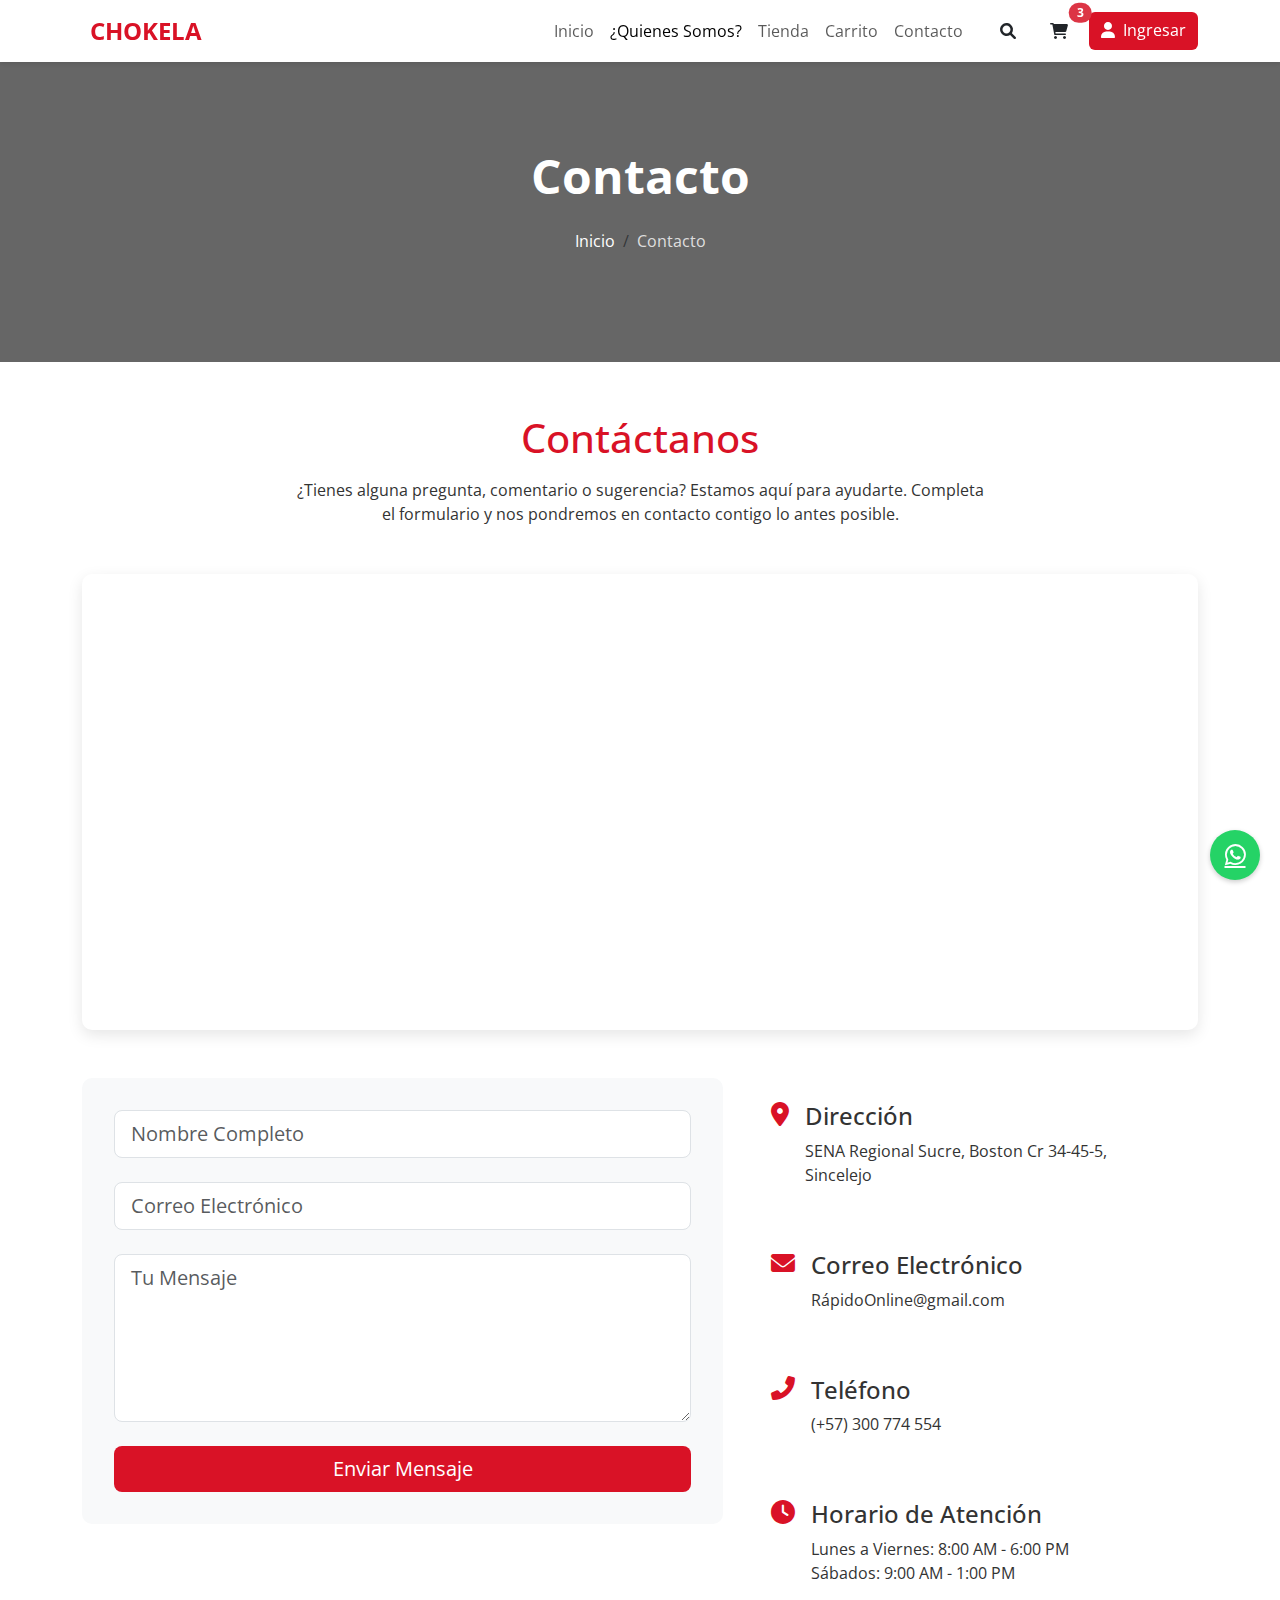
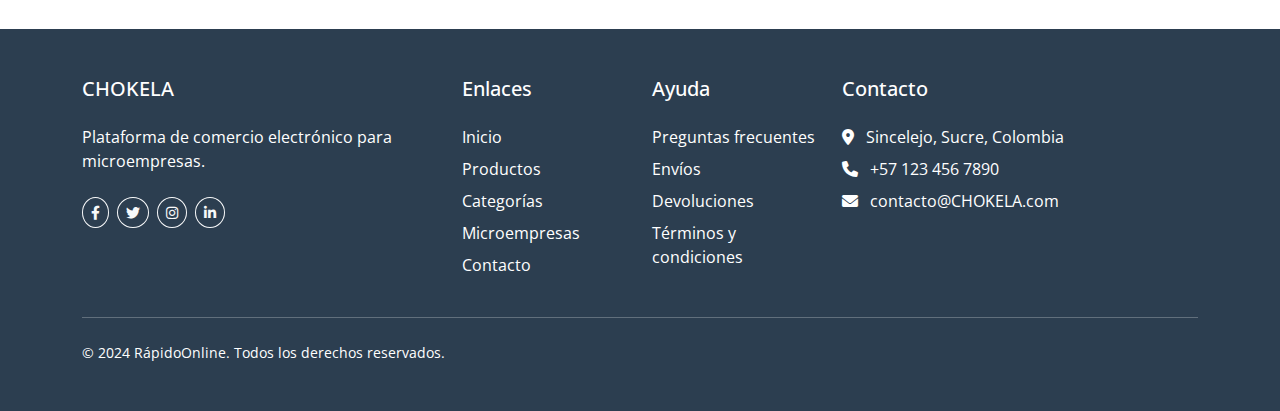
<file: contact.html>
<!DOCTYPE html>
<html lang="es">

<head>
    <meta charset="utf-8">
    <title>CHOKELA</title>
    <meta name="viewport" content="width=device-width, initial-scale=1.0">
    <meta name="description" content="Página de contacto de SenaEmprende">

    <!-- Fuentes Google -->
    <link href="https://fonts.googleapis.com/css2?family=Open+Sans:wght@400;600;700&display=swap" rel="stylesheet">

    <!-- Iconos Font Awesome -->
    <link rel="stylesheet" href="https://cdnjs.cloudflare.com/ajax/libs/font-awesome/6.0.0/css/all.min.css">

    <!-- Bootstrap CSS -->
    <link href="https://cdn.jsdelivr.net/npm/bootstrap@5.3.0/dist/css/bootstrap.min.css" rel="stylesheet">

    <!-- Estilos personalizados -->
    <style>
        :root {
            --verde-sena: #d91226;
            --verde-claro: #E8F5E9;
            --verde-oscuro: #d91226;
            --gris-claro: #f8f9fa;
        }

        body {
            font-family: 'Open Sans', sans-serif;
            color: #333;
        }

        .bg-sena {
            background-color: var(--verde-sena) !important;
        }

        .text-sena {
            color: var(--verde-sena) !important;
        }

        .btn-sena {
            background-color: var(--verde-sena);
            color: white;
            border: none;
        }

        .btn-sena:hover {
            background-color: var(--verde-oscuro);
            color: white;
        }

        .navbar {
            box-shadow: 0 2px 4px rgba(0, 0, 0, 0.1);
        }

        .page-header {
            background-color: var(--verde-sena);
            padding: 5rem 0;
            margin-bottom: 3rem;
        }

        footer {
            background-color: #2c3e50;
            color: white;
        }

        /* Estilos para el spinner */
        #spinner {
            position: fixed;
            top: 0;
            left: 0;
            width: 100%;
            height: 100%;
            background-color: rgba(255, 255, 255, 0.9);
            z-index: 9999;
            display: flex;
            justify-content: center;
            align-items: center;
            transition: opacity 0.3s ease;
        }

        #spinner .spinner-border {
            width: 3rem;
            height: 3rem;
            color: var(--verde-sena);
        }

        /* Estilos para el formulario de contacto */
        .contact-form {
            background-color: var(--gris-claro);
            border-radius: 10px;
            padding: 2rem;
        }

        .contact-info-item {
            background-color: white;
            border-radius: 10px;
            padding: 1.5rem;
            margin-bottom: 1rem;
        }

        .contact-info-item i {
            font-size: 1.5rem;
            margin-right: 1rem;
            color: var(--verde-sena);
        }

        /* Estilos para el mapa */
        .map-container {
            border-radius: 10px;
            overflow: hidden;
            box-shadow: 0 5px 15px rgba(0, 0, 0, 0.1);
        }

        /* Estilos para el footer */
        .footer-links a {
            color: #adb5bd;
            text-decoration: none;
            transition: color 0.3s;
        }

        .footer-links a:hover {
            color: white;
        }

        .social-icon {
            width: 40px;
            height: 40px;
            display: inline-flex;
            align-items: center;
            justify-content: center;
            border-radius: 50%;
            background-color: rgba(255, 255, 255, 0.1);
            margin-right: 0.5rem;
            transition: background-color 0.3s;
        }

        .social-icon:hover {
            background-color: var(--verde-sena);
        }
    </style>
    <style>
        .page-header {
            position: relative;
        }

        .hover-underline:hover {
            text-decoration: underline !important;
        }

        .breadcrumb {
            background-color: transparent;
            padding: 0.5rem 1rem;
            border-radius: 0.25rem;
        }

        .breadcrumb-item.active {
            color: rgba(255, 255, 255, 0.8) !important;
        }
    </style>
</head>

<body>
    <!-- Spinner -->
    <div id="spinner">
        <div class="spinner-border" role="status">
            <span class="visually-hidden">Cargando...</span>
        </div>
    </div>

    <!-- Barra de navegación -->
    <nav class="navbar navbar-expand-lg navbar-light bg-white sticky-top">
        <div class="container">
            <a class="navbar-brand d-flex align-items-center" href="index.html">

                <span class="ms-2 fs-4 fw-bold text-sena">CHOKELA</span>
            </a>

            <button class="navbar-toggler" type="button" data-bs-toggle="collapse" data-bs-target="#navbarNav">
                <span class="navbar-toggler-icon"></span>
            </button>

            <div class="collapse navbar-collapse" id="navbarNav">
                <ul class="navbar-nav ms-auto">
                    <li class="nav-item">
                        <a class="nav-link" href="index.html">Inicio</a>
                    </li>
                    <li class="nav-item">
                        <a class="nav-link active" href="proyectos.html">¿Quienes Somos?</a>
                    </li>
                    <li class="nav-item">
                        <a class="nav-link" href="shop.html">Tienda</a>
                    </li>
                    <li class="nav-item">
                        <a class="nav-link" href="cart.html">Carrito</a>
                    </li>
                    <li class="nav-item">
                        <a class="nav-link" href="contact.html">Contacto</a>
                    </li>
                </ul>

                <div class="d-flex ms-lg-3 mt-3 mt-lg-0">
                    <a href="#" class="btn btn-outline-sena me-2" data-bs-toggle="modal"
                        data-bs-target="#searchModal"><i class="fas fa-search"></i></a>
                    <a href="cart.html" class="btn btn-outline-sena me-2 position-relative">
                        <i class="fas fa-shopping-cart"></i>
                        <span
                            class="position-absolute top-0 start-100 translate-middle badge rounded-pill bg-danger">3</span>
                    </a>
                    <a href="#" class="btn btn-sena"><i class="fas fa-user me-2"></i>Ingresar</a>
                </div>
            </div>
        </div>
    </nav>

    <!-- Modal de búsqueda -->
    <div class="modal fade" id="searchModal" tabindex="-1" aria-labelledby="searchModalLabel" aria-hidden="true">
        <div class="modal-dialog modal-fullscreen">
            <div class="modal-content">
                <div class="modal-header border-0">
                    <button type="button" class="btn-close" data-bs-dismiss="modal" aria-label="Close"></button>
                </div>
                <div class="modal-body d-flex align-items-center">
                    <div class="container">
                        <div class="row justify-content-center">
                            <div class="col-md-8">
                                <div class="input-group mb-3">
                                    <input type="text" class="form-control form-control-lg"
                                        placeholder="Buscar productos...">
                                    <button class="btn btn-sena" type="button">Buscar</button>
                                </div>
                            </div>
                        </div>
                    </div>
                </div>
            </div>
        </div>
    </div>

    <!-- Encabezado de página para Contacto -->
    <div class="page-header position-relative overflow-hidden"
        style="background: linear-gradient(rgba(0, 0, 0, 0.6), rgba(0, 0, 0, 0.6)), url('https://images.unsplash.com/photo-1552664730-d307ca884978?ixlib=rb-1.2.1&auto=format&fit=crop&w=1000&q=80') center/cover no-repeat; height: 300px;">
        <div class="container h-100">
            <div class="row h-100 align-items-center">
                <div class="col-12 text-center text-white">
                    <h1 class="display-5 fw-bold mb-3">Contacto</h1>
                    <nav aria-label="breadcrumb">
                        <ol class="breadcrumb justify-content-center">
                            <li class="breadcrumb-item">
                                <a href="index.html" class="text-white text-decoration-none hover-underline">Inicio</a>
                            </li>
                            <li class="breadcrumb-item text-white active" aria-current="page">Contacto</li>
                        </ol>
                    </nav>
                </div>
            </div>
        </div>
    </div>

    <!-- Contenido principal -->
    <div class="container py-1">
        <div class="row g-4">
            <div class="col-12">
                <div class="text-center mx-auto" style="max-width: 700px;">
                    <h1 class="text-sena mb-3">Contáctanos</h1>
                    <p class="mb-4">¿Tienes alguna pregunta, comentario o sugerencia? Estamos aquí para ayudarte.
                        Completa el formulario y nos pondremos en contacto contigo lo antes posible.</p>
                </div>
            </div>

            <div class="col-lg-12 mb-4">
                <div class="map-container">
                    <iframe
                        src="https://www.google.com/maps/embed?pb=!1m14!1m8!1m3!1d3768.1598336291395!2d-75.3800967!3d9.3028873!3m2!1i1024!2i768!4f13.1!3m3!1m2!1s0x8e5915b6f2835f85%3A0x7432bdfe297b75a2!2sSENA%20de%20Boston!5e1!3m2!1ses!2sco!4v1742951534350!5m2!1ses!2sco"
                        width="100%" height="450" style="border:0;" allowfullscreen="" loading="lazy"
                        referrerpolicy="no-referrer-when-downgrade">
                    </iframe>
                </div>
            </div>

            <div class="col-lg-7">
                <div class="contact-form">
                    <form>
                        <div class="mb-4">
                            <input type="text" class="form-control form-control-lg" placeholder="Nombre Completo"
                                required>
                        </div>
                        <div class="mb-4">
                            <input type="email" class="form-control form-control-lg" placeholder="Correo Electrónico"
                                required>
                        </div>
                        <div class="mb-4">
                            <textarea class="form-control form-control-lg" rows="5" placeholder="Tu Mensaje"
                                required></textarea>
                        </div>
                        <button type="submit" class="btn btn-sena btn-lg w-100">Enviar Mensaje</button>
                    </form>
                </div>
            </div>

            <div class="col-lg-5">
                <div class="contact-info-item d-flex">
                    <i class="fas fa-map-marker-alt"></i>
                    <div>
                        <h4>Dirección</h4>
                        <p class="mb-0">SENA Regional Sucre, Boston Cr 34-45-5, Sincelejo</p>
                    </div>
                </div>

                <div class="contact-info-item d-flex">
                    <i class="fas fa-envelope"></i>
                    <div>
                        <h4>Correo Electrónico</h4>
                        <p class="mb-0">RápidoOnline@gmail.com</p>
                    </div>
                </div>

                <div class="contact-info-item d-flex">
                    <i class="fas fa-phone-alt"></i>
                    <div>
                        <h4>Teléfono</h4>
                        <p class="mb-0">(+57) 300 774 554</p>
                    </div>
                </div>

                <div class="contact-info-item d-flex">
                    <i class="fas fa-clock"></i>
                    <div>
                        <h4>Horario de Atención</h4>
                        <p class="mb-0">Lunes a Viernes: 8:00 AM - 6:00 PM</p>
                        <p class="mb-0">Sábados: 9:00 AM - 1:00 PM</p>
                    </div>
                </div>
            </div>
        </div>
    </div>

     <!-- Footer -->
     <footer class="py-5 text-white">
        <div class="container ">
            <div class="row g-4 ">
                <div class="col-lg-4">
                    <h5 class="text-white mb-4">CHOKELA</h5>
                    <p class="mt-3 text-white">Plataforma de comercio electrónico para microempresas.</p>
                    <div class="d-flex mt-4">
                        <a href="#" class="btn btn-outline-light btn-sm me-2 rounded-circle"><i
                                class="fab fa-facebook-f"></i></a>
                        <a href="#" class="btn btn-outline-light btn-sm me-2 rounded-circle"><i
                                class="fab fa-twitter"></i></a>
                        <a href="#" class="btn btn-outline-light btn-sm me-2 rounded-circle"><i
                                class="fab fa-instagram"></i></a>
                        <a href="#" class="btn btn-outline-light btn-sm rounded-circle"><i
                                class="fab fa-linkedin-in"></i></a>
                    </div>
                </div>

                <div class="col-lg-2 col-md-4 ">
                    <h5 class="text-white mb-4">Enlaces</h5>
                    <ul class="list-unstyled">
                        <li class="mb-2"><a href="#" class="text-white text-decoration-none">Inicio</a></li>
                        <li class="mb-2"><a href="#" class="text-white text-decoration-none">Productos</a></li>
                        <li class="mb-2"><a href="#" class="text-white text-decoration-none">Categorías</a></li>
                        <li class="mb-2"><a href="#" class="text-white text-decoration-none">Microempresas</a></li>
                        <li><a href="#" class="text-white text-decoration-none">Contacto</a></li>
                    </ul>
                </div>

                <div class="col-lg-2 col-md-4">
                    <h5 class="text-white mb-4">Ayuda</h5>
                    <ul class="list-unstyled">
                        <li class="mb-2"><a href="#" class="text-white text-decoration-none">Preguntas frecuentes</a>
                        </li>
                        <li class="mb-2"><a href="#" class="text-white text-decoration-none">Envíos</a></li>
                        <li class="mb-2"><a href="#" class="text-white text-decoration-none">Devoluciones</a></li>
                        <li><a href="#" class="text-white text-decoration-none">Términos y condiciones</a></li>
                    </ul>
                </div>

                <div class="col-lg-4 col-md-4">
                    <h5 class="text-white mb-4">Contacto</h5>
                    <ul class="list-unstyled text-white">
                        <li class="mb-2"><i class="fas fa-map-marker-alt me-2"></i> Sincelejo, Sucre, Colombia</li>
                        <li class="mb-2"><i class="fas fa-phone me-2"></i> +57 123 456 7890</li>
                        <li class="mb-2"><i class="fas fa-envelope me-2"></i> contacto@CHOKELA.com</li>
                    </ul>
                </div>
            </div>

            <hr class="my-4 bg-secondary">

            <div class="row">
                <div class="col-md-6 text-center text-md-start">
                    <p class="small text-white mb-0">&copy; 2024 RápidoOnline. Todos los derechos reservados.</p>
                </div>

            </div>
        </div>
    </footer>
     <!-- Botón WhatsApp Flotante Minimalista -->
     <a href="https://wa.me/573123456789" target="_blank" style="position: fixed;
     bottom: 20px;
     right: 20px;
     width: 50px;
     height: 50px;
     background: #25D366;
     color: white;
     border-radius: 50%;
     display: flex;
     align-items: center;
     justify-content: center;
     font-size: 24px;
     box-shadow: 0 2px 5px rgba(0,0,0,0.2);
     z-index: 1000;">
      <i class="fab fa-whatsapp"></i>
  </a>
    <!-- Bootstrap JS -->
    <script src="https://cdn.jsdelivr.net/npm/bootstrap@5.3.0/dist/js/bootstrap.bundle.min.js"></script>

    <!-- Script para el spinner -->
    <script>
        // Ocultar spinner cuando la página esté completamente cargada
        window.addEventListener('load', function () {
            const spinner = document.getElementById('spinner');
            if (spinner) {
                spinner.style.opacity = '0';
                setTimeout(() => {
                    spinner.style.display = 'none';
                }, 300); // Tiempo para que termine la animación de fade out
            }
        });
    </script>
</body>
</html>
</file>
